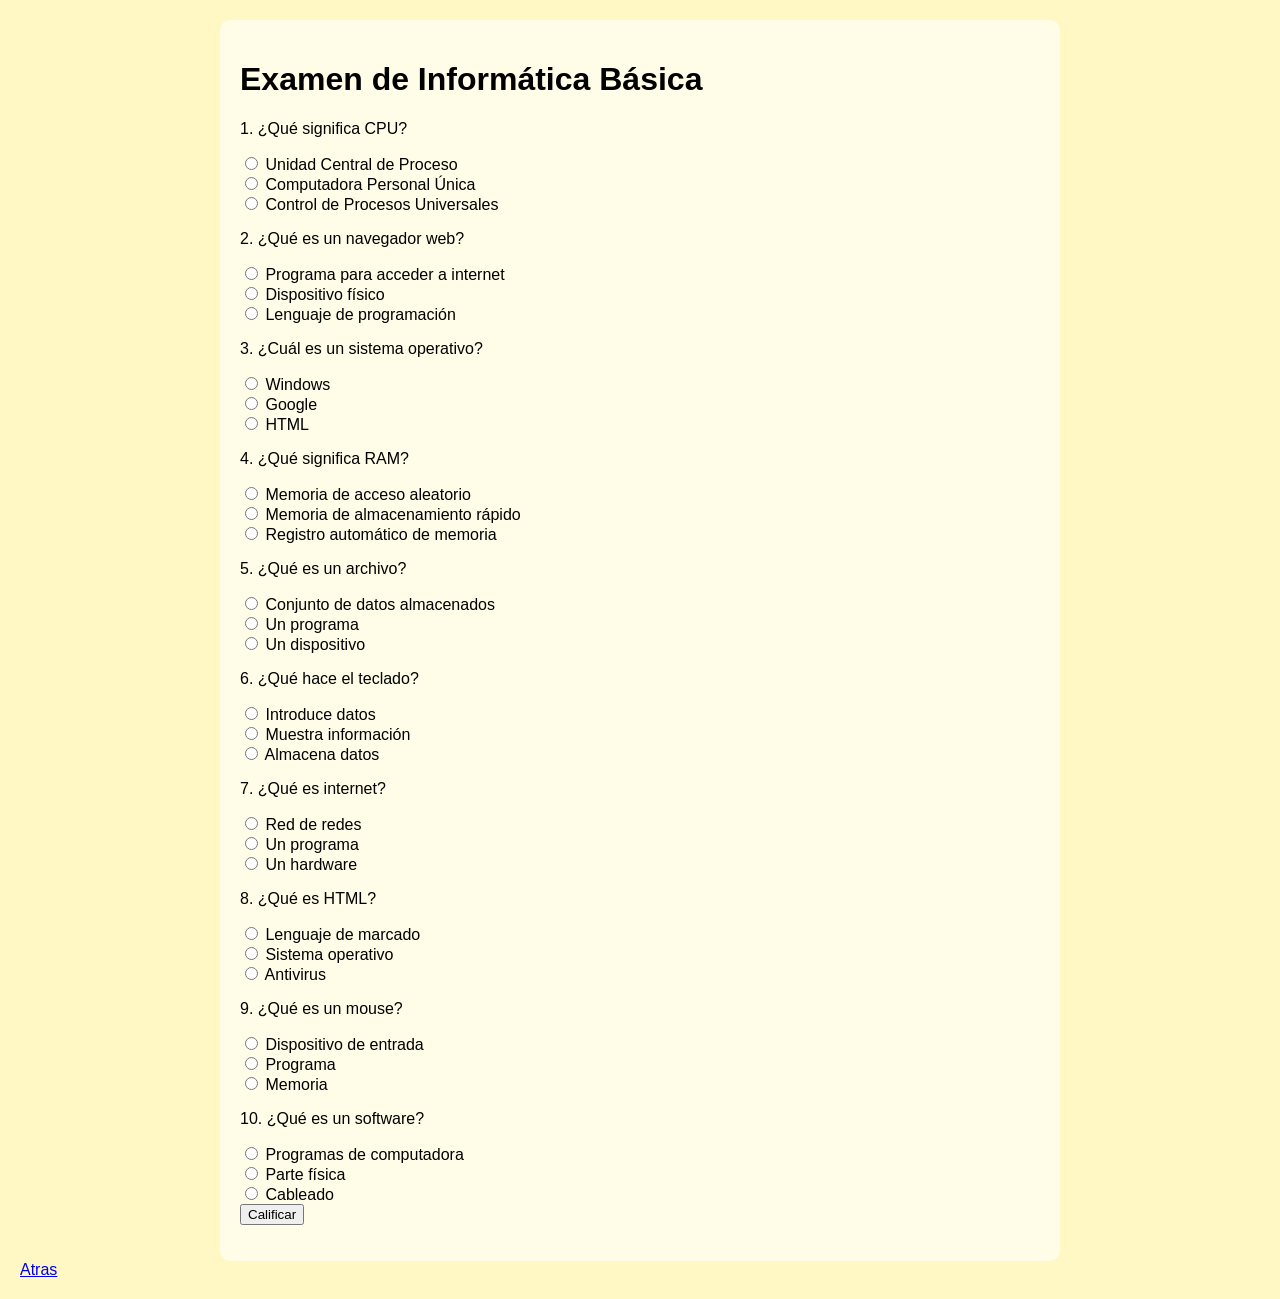
<file: preguntas.html>
<html lang="es"><head>
  <meta charset="UTF-8">
  <title>Examen de Informática</title>
  <link rel="stylesheet" href="styleP.css">
</head>
<body>

<div class="contenedor">
  <h1>Examen de Informática Básica</h1>

  <form id="quiz">

    <div class="pregunta">
      <p>1. ¿Qué significa CPU?</p>
      <input type="radio" name="p1" value="1"> Unidad Central de Proceso<br>
      <input type="radio" name="p1" value="0"> Computadora Personal Única<br>
      <input type="radio" name="p1" value="0"> Control de Procesos Universales<br>
    </div>

    <div class="pregunta">
      <p>2. ¿Qué es un navegador web?</p>
      <input type="radio" name="p2" value="1"> Programa para acceder a internet<br>
      <input type="radio" name="p2" value="0"> Dispositivo físico<br>
      <input type="radio" name="p2" value="0"> Lenguaje de programación<br>
    </div>

    <div class="pregunta">
      <p>3. ¿Cuál es un sistema operativo?</p>
      <input type="radio" name="p3" value="1"> Windows<br>
      <input type="radio" name="p3" value="0"> Google<br>
      <input type="radio" name="p3" value="0"> HTML<br>
    </div>

    <div class="pregunta">
      <p>4. ¿Qué significa RAM?</p>
      <input type="radio" name="p4" value="1"> Memoria de acceso aleatorio<br>
      <input type="radio" name="p4" value="0"> Memoria de almacenamiento rápido<br>
      <input type="radio" name="p4" value="0"> Registro automático de memoria<br>
    </div>

    <div class="pregunta">
      <p>5. ¿Qué es un archivo?</p>
      <input type="radio" name="p5" value="1"> Conjunto de datos almacenados<br>
      <input type="radio" name="p5" value="0"> Un programa<br>
      <input type="radio" name="p5" value="0"> Un dispositivo
    </div>

    <div class="pregunta">
      <p>6. ¿Qué hace el teclado?</p>
      <input type="radio" name="p6" value="1"> Introduce datos<br>
      <input type="radio" name="p6" value="0"> Muestra información<br>
      <input type="radio" name="p6" value="0"> Almacena datos<br>
    </div>

    <div class="pregunta">
      <p>7. ¿Qué es internet?</p>
      <input type="radio" name="p7" value="1"> Red de redes<br>
      <input type="radio" name="p7" value="0"> Un programa<br>
      <input type="radio" name="p7" value="0"> Un hardware
    </div>

    <div class="pregunta">
      <p>8. ¿Qué es HTML?</p>
      <input type="radio" name="p8" value="1"> Lenguaje de marcado<br>
      <input type="radio" name="p8" value="0"> Sistema operativo<br>
      <input type="radio" name="p8" value="0"> Antivirus
    </div>

    <div class="pregunta">
      <p>9. ¿Qué es un mouse?</p>
      <input type="radio" name="p9" value="1"> Dispositivo de entrada<br>
      <input type="radio" name="p9" value="0"> Programa<br>
      <input type="radio" name="p9" value="0"> Memoria
    </div>

    <div class="pregunta">
      <p>10. ¿Qué es un software?</p>
      <input type="radio" name="p10" value="1"> Programas de computadora<br>
      <input type="radio" name="p10" value="0"> Parte física<br>
      <input type="radio" name="p10" value="0"> Cableado
    </div>

    <button type="button" onclick="calificar()">Calificar</button>

  </form>

  <div id="resultado"></div>

</div>

<script src="scriptP.js"></script>
<a href="index.html">Atras</a>

</body>
</html>
</file>
<file: styleP.css>
body{
    font-family: Arial, Helvetica, sans-serif;
    background-color: #fff7c4;
    margin: 0;
    padding: 20px;
}

.contenedor {
max-width: 800px;
margin: auto;
background-color: #fffde7;
padding: 20px;
border-radius: 10px;
box-shadow: 0 0 10 rgba(0, 0, 0, 1);
}
</file>
